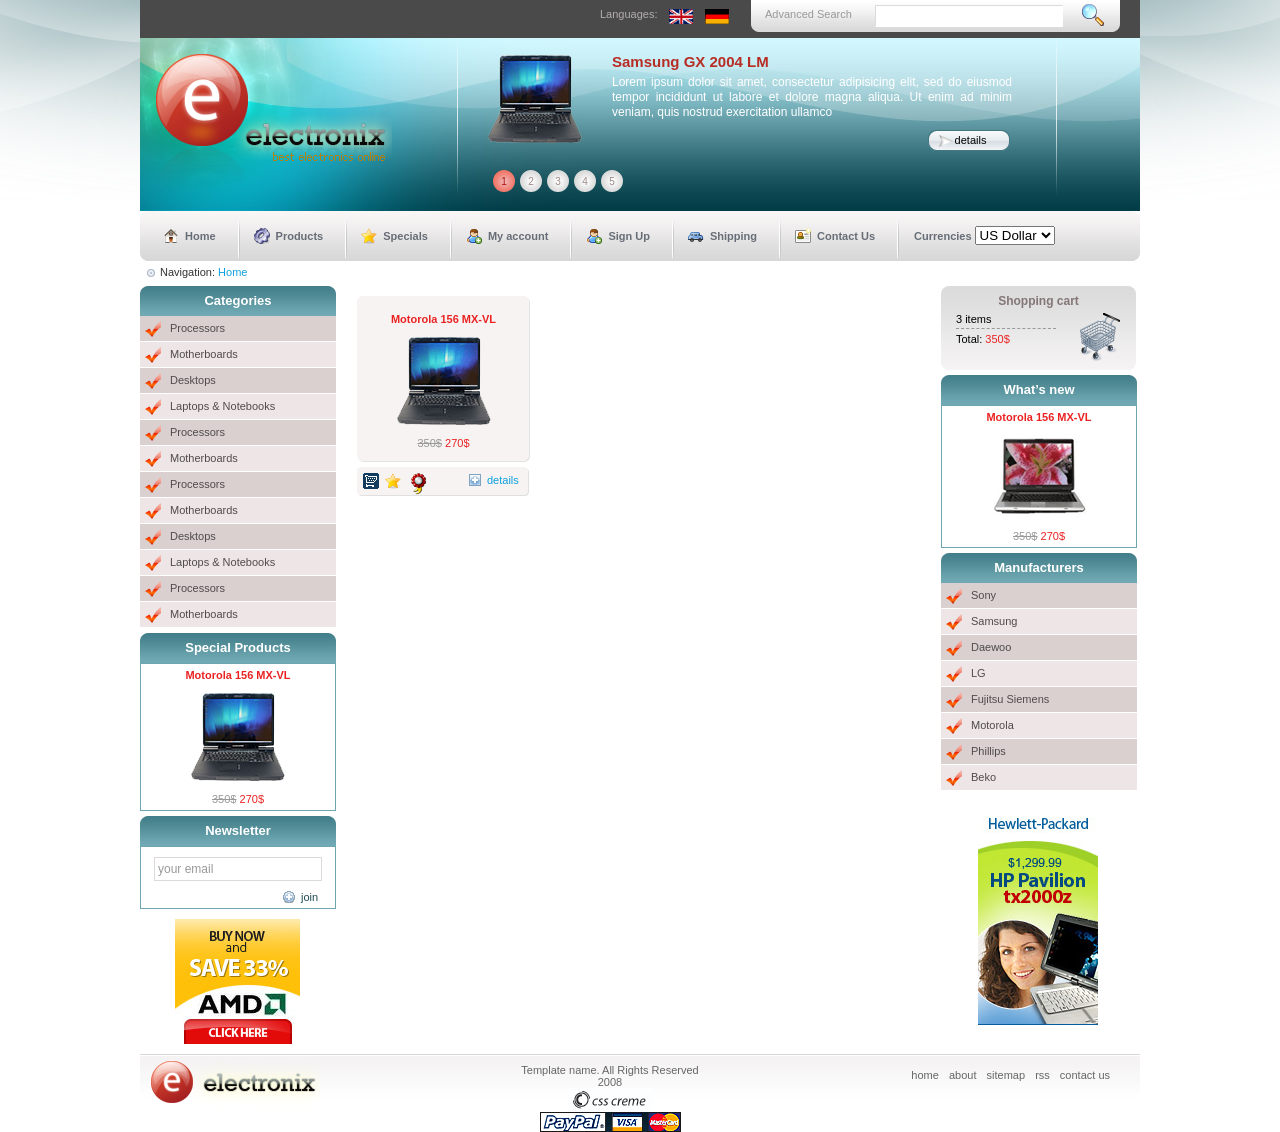
<file: QUANLYBANHANG_ONLINE/index.html>
<!DOCTYPE html PUBLIC "-//W3C//DTD XHTML 1.0 Transitional//EN" "http://www.w3.org/TR/xhtml1/DTD/xhtml1-transitional.dtd">
<html xmlns="http://www.w3.org/1999/xhtml">
<head>
<title>Electronix Store</title>
<meta http-equiv="Content-Type" content="text/html; charset=windows-1252" />
<link rel="stylesheet" type="text/css" href="style.css" />
<!--[if IE 6]>
<link rel="stylesheet" type="text/css" href="iecss.css" />
<![endif]-->
<script type="text/javascript" src="js/boxOver.js"></script>
</head>
<body>
<div id="main_container">
  <div class="top_bar">
    <div class="top_search">
      <div class="search_text"><a href="#">Advanced Search</a></div>
      <input type="text" class="search_input" name="search" />
      <input type="image" src="images/search.gif" class="search_bt"/>
    </div>
    <div class="languages">
      <div class="lang_text">Languages:</div>
      <a href="#" class="lang"><img src="images/en.gif" alt="" border="0" /></a> <a href="#" class="lang"><img src="images/de.gif" alt="" border="0" /></a> </div>
  </div>
  <div id="header">
    <div id="logo"> <a href="#"><img src="images/logo.png" alt="" border="0" width="237" height="140" /></a> </div>
    <div class="oferte_content">
      <div class="top_divider"><img src="images/header_divider.png" alt="" width="1" height="164" /></div>
      <div class="oferta">
        <div class="oferta_content"> <img src="images/laptop.png" width="94" height="92" alt="" border="0" class="oferta_img" />
          <div class="oferta_details">
            <div class="oferta_title">Samsung GX 2004 LM</div>
            <div class="oferta_text"> Lorem ipsum dolor sit amet, consectetur adipisicing elit, sed do eiusmod tempor incididunt ut labore et dolore magna aliqua. Ut enim ad minim veniam, quis nostrud exercitation ullamco </div>
            <a href="details.html" class="details">details</a> </div>
        </div>
        <div class="oferta_pagination"> <span class="current">1</span> <a href="#">2</a> <a href="#">3</a> <a href="#">4</a> <a href="#">5</a> </div>
      </div>
      <div class="top_divider"><img src="images/header_divider.png" alt="" width="1" height="164" /></div>
    </div>
    <!-- end of oferte_content-->
  </div>
  <div id="main_content">
    <div id="menu_tab">
      <div class="left_menu_corner"></div>
      <ul class="menu">
        <li><a href="#" class="nav1"> Home</a></li>
        <li class="divider"></li>
        <li><a href="#" class="nav2">Products</a></li>
        <li class="divider"></li>
        <li><a href="#" class="nav3">Specials</a></li>
        <li class="divider"></li>
        <li><a href="#" class="nav4">My account</a></li>
        <li class="divider"></li>
        <li><a href="#" class="nav4">Sign Up</a></li>
        <li class="divider"></li>
        <li><a href="#" class="nav5">Shipping</a></li>
        <li class="divider"></li>
        <li><a href="contact.html" class="nav6">Contact Us</a></li>
        <li class="divider"></li>
        <li class="currencies">Currencies
          <select>
            <option>US Dollar</option>
            <option>Euro</option>
          </select>
        </li>
      </ul>
      <div class="right_menu_corner"></div>
    </div>
    <!-- end of menu tab -->
    <div class="crumb_navigation"> Navigation: <span class="current">Home</span> </div>
    <div class="left_content">
      <div class="title_box">Categories</div>
      <ul class="left_menu">
        <li class="odd"><a href="#">Processors</a></li>
        <li class="even"><a href="#">Motherboards</a></li>
        <li class="odd"><a href="#">Desktops</a></li>
        <li class="even"><a href="#">Laptops &amp; Notebooks</a></li>
        <li class="odd"><a href="#">Processors</a></li>
        <li class="even"><a href="#">Motherboards</a></li>
        <li class="odd"><a href="#">Processors</a></li>
        <li class="even"><a href="#">Motherboards</a></li>
        <li class="odd"><a href="#">Desktops</a></li>
        <li class="even"><a href="#">Laptops &amp; Notebooks</a></li>
        <li class="odd"><a href="#">Processors</a></li>
        <li class="even"><a href="#">Motherboards</a></li>
      </ul>
      <div class="title_box">Special Products</div>
      <div class="border_box">
        <div class="product_title"><a href="details.html">Motorola 156 MX-VL</a></div>
        <div class="product_img"><a href="details.html"><img src="images/laptop.png" alt="" border="0" /></a></div>
        <div class="prod_price"><span class="reduce">350$</span> <span class="price">270$</span></div>
      </div>
      <div class="title_box">Newsletter</div>
      <div class="border_box">
        <input type="text" name="newsletter" class="newsletter_input" value="your email"/>
        <a href="#" class="join">join</a> </div>
      <div class="banner_adds"> <a href="#"><img src="images/bann2.jpg" alt="" border="0" /></a> </div>
    </div>
    <!-- end of left content -->
	 <div class="center_content">     
      <div class="prod_box">
        <div class="top_prod_box"></div>
        <div class="center_prod_box">
          <div class="product_title"><a href="details.html">Motorola 156 MX-VL</a></div>
          <div class="product_img"><a href="details.html"><img src="images/laptop.gif" alt="" border="0" /></a></div>
          <div class="prod_price"><span class="reduce">350$</span> <span class="price">270$</span></div>
        </div>
        <div class="bottom_prod_box"></div>
        <div class="prod_details_tab"> <a href="#" title="header=[Add to cart] body=[&nbsp;] fade=[on]"><img src="images/cart.gif" alt="" border="0" class="left_bt" /></a> <a href="#" title="header=[Specials] body=[&nbsp;] fade=[on]"><img src="images/favs.gif" alt="" border="0" class="left_bt" /></a> <a href="#" title="header=[Gifts] body=[&nbsp;] fade=[on]"><img src="images/favorites.gif" alt="" border="0" class="left_bt" /></a> <a href="details.html" class="prod_details">details</a> </div>
      </div>
        </div>
    <!-- end of center content -->
    <div class="right_content">
      <div class="shopping_cart">
        <div class="cart_title">Shopping cart</div>
        <div class="cart_details"> 3 items <br />
          <span class="border_cart"></span> Total: <span class="price">350$</span> </div>
        <div class="cart_icon"><a href="#" title="header=[Checkout] body=[&nbsp;] fade=[on]"><img src="images/shoppingcart.png" alt="" width="48" height="48" border="0" /></a></div>
      </div>
      <div class="title_box">What�s new</div>
      <div class="border_box">
        <div class="product_title"><a href="details.html">Motorola 156 MX-VL</a></div>
        <div class="product_img"><a href="details.html"><img src="images/p2.gif" alt="" border="0" /></a></div>
        <div class="prod_price"><span class="reduce">350$</span> <span class="price">270$</span></div>
      </div>
      <div class="title_box">Manufacturers</div>
      <ul class="left_menu">
        <li class="odd"><a href="#">Sony</a></li>
        <li class="even"><a href="#">Samsung</a></li>
        <li class="odd"><a href="#">Daewoo</a></li>
        <li class="even"><a href="#">LG</a></li>
        <li class="odd"><a href="#">Fujitsu Siemens</a></li>
        <li class="even"><a href="#">Motorola</a></li>
        <li class="odd"><a href="#">Phillips</a></li>
        <li class="even"><a href="#">Beko</a></li>
      </ul>
      <div class="banner_adds"> <a href="#"><img src="images/bann1.jpg" alt="" border="0" /></a> </div>
    </div>
    <!-- end of right content -->
  </div>
  <!-- end of main content -->
  <div class="footer">
    <div class="left_footer"> <img src="images/footer_logo.png" alt="" width="170" height="49"/> </div>
    <div class="center_footer"> Template name. All Rights Reserved 2008<br />
      <a href="http://csscreme.com"><img src="images/csscreme.jpg" alt="csscreme" border="0" /></a><br />
      <img src="images/payment.gif" alt="" /> </div>
    <div class="right_footer"> <a href="#">home</a> <a href="#">about</a> <a href="#">sitemap</a> <a href="#">rss</a> <a href="contact.html">contact us</a> </div>
  </div>
</div>
<!-- end of main_container -->
</body>
</html>
</file>
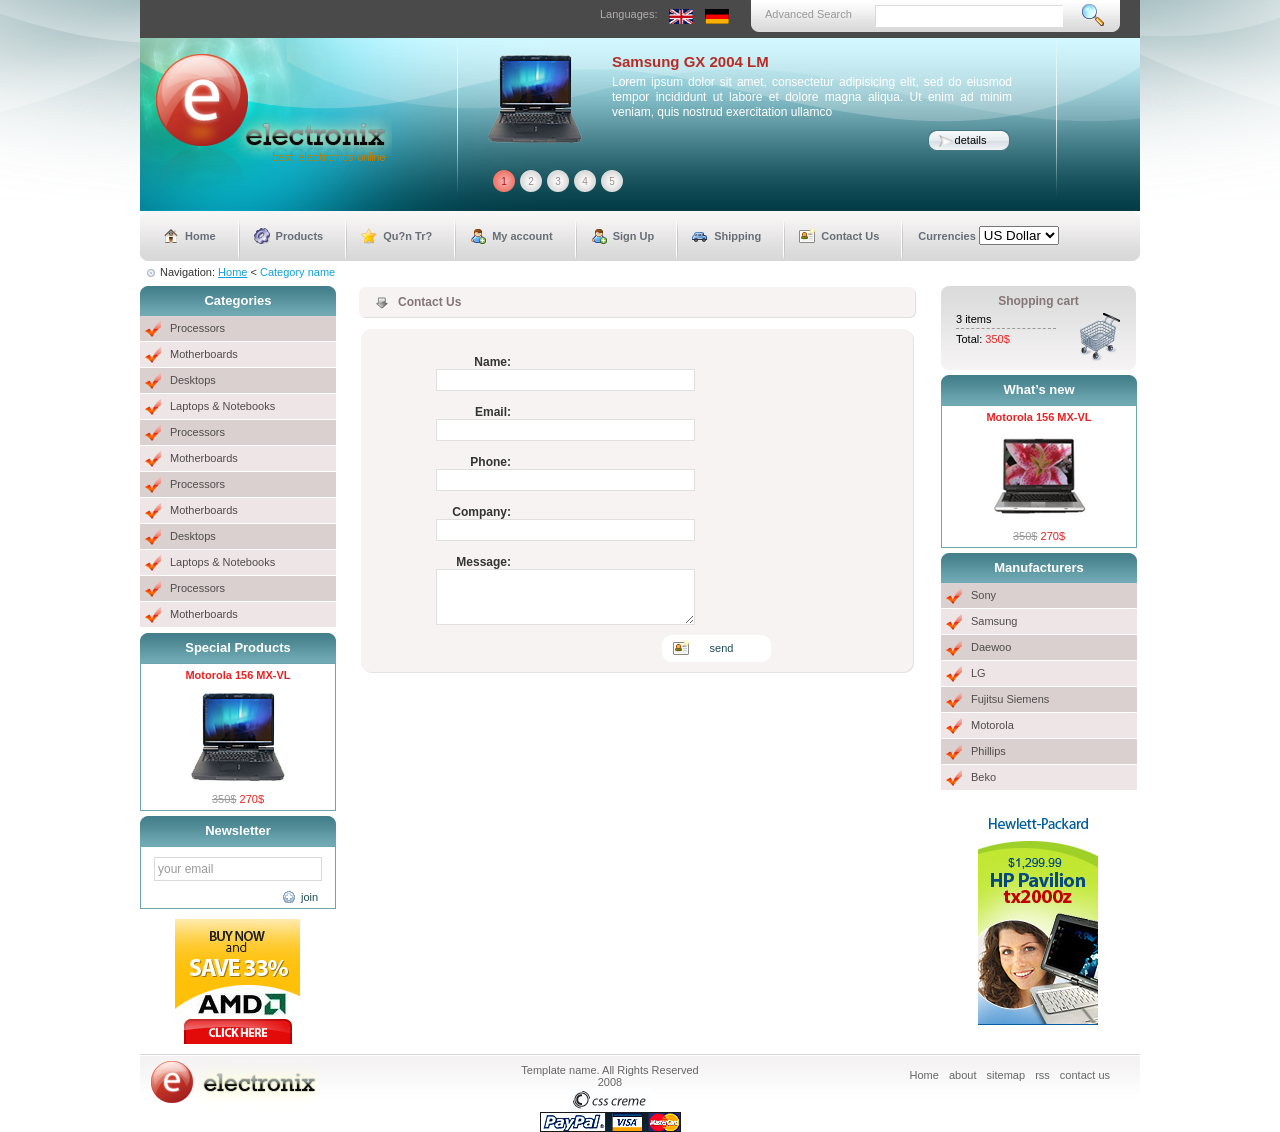
<file: QUANLYBANHANG_ONLINE/contact.html>
<!DOCTYPE html PUBLIC "-//W3C//DTD XHTML 1.0 Transitional//EN" "http://www.w3.org/TR/xhtml1/DTD/xhtml1-transitional.dtd">
<html xmlns="http://www.w3.org/1999/xhtml">
<head>
<title>Electronix Store - Contact</title>
<meta http-equiv="Content-Type" content="text/html; charset=windows-1252" />
<link rel="stylesheet" type="text/css" href="style.css" />
<!--[if IE 6]>
<link rel="stylesheet" type="text/css" href="iecss.css" />
<![endif]-->
<script type="text/javascript" src="js/boxOver.js"></script>
</head>
<body>
<div id="main_container">
  <div class="top_bar">
    <div class="top_search">
      <div class="search_text"><a href="#">Advanced Search</a></div>
      <input type="text" class="search_input" name="search" />
      <input type="image" src="images/search.gif" class="search_bt"/>
    </div>
    <div class="languages">
      <div class="lang_text">Languages:</div>
      <a href="#" class="lang"><img src="images/en.gif" alt="" border="0" /></a> <a href="#" class="lang"><img src="images/de.gif" alt="" border="0" /></a> </div>
  </div>
  <div id="header">
    <div id="logo"> <a href="#"><img src="images/logo.png" alt="" border="0" width="237" height="140" /></a> </div>
    <div class="oferte_content">
      <div class="top_divider"><img src="images/header_divider.png" alt="" width="1" height="164" /></div>
      <div class="oferta">
        <div class="oferta_content"> <img src="images/laptop.png" width="94" height="92" alt="" border="0" class="oferta_img" />
          <div class="oferta_details">
            <div class="oferta_title">Samsung GX 2004 LM</div>
            <div class="oferta_text"> Lorem ipsum dolor sit amet, consectetur adipisicing elit, sed do eiusmod tempor incididunt ut labore et dolore magna aliqua. Ut enim ad minim veniam, quis nostrud exercitation ullamco </div>
            <a href="#" class="details">details</a> </div>
        </div>
        <div class="oferta_pagination"> <span class="current">1</span> <a href="#">2</a> <a href="#">3</a> <a href="#">4</a> <a href="#">5</a> </div>
      </div>
      <div class="top_divider"><img src="images/header_divider.png" alt="" width="1" height="164" /></div>
    </div>
    <!-- end of oferte_content-->
  </div>
  <div id="main_content">
    <div id="menu_tab">
      <div class="left_menu_corner"></div>
      <ul class="menu">
        <li><a href="Danhsachsanpham.aspx" class="nav1"> Home</a></li>
        <li class="divider"></li>
        <li><a href="#" class="nav2">Products</a></li>
        <li class="divider"></li>
        <li><a href="#" class="nav3">Qu?n Tr?</a></li>
        <li class="divider"></li>
        <li><a href="#" class="nav4">My account</a></li>
        <li class="divider"></li>
        <li><a href="#" class="nav4">Sign Up</a></li>
        <li class="divider"></li>
        <li><a href="#" class="nav5">Shipping</a></li>
        <li class="divider"></li>
        <li><a href="contact.html" class="nav6">Contact Us</a></li>
        <li class="divider"></li>
        <li class="currencies">Currencies
          <select>
            <option>US Dollar</option>
            <option>Euro</option>
          </select>
        </li>
      </ul>
      <div class="right_menu_corner"></div>
    </div>
    <!-- end of menu tab -->
    <div class="crumb_navigation"> Navigation: <a href="Danhsachsanpham.aspx">Home</a> &lt; <span class="current">Category name</span> </div>
    <div class="left_content">
      <div class="title_box">Categories</div>
      <ul class="left_menu">
        <li class="odd"><a href="#">Processors</a></li>
        <li class="even"><a href="#">Motherboards</a></li>
        <li class="odd"><a href="#">Desktops</a></li>
        <li class="even"><a href="#">Laptops &amp; Notebooks</a></li>
        <li class="odd"><a href="#">Processors</a></li>
        <li class="even"><a href="#">Motherboards</a></li>
        <li class="odd"><a href="#">Processors</a></li>
        <li class="even"><a href="#">Motherboards</a></li>
        <li class="odd"><a href="#">Desktops</a></li>
        <li class="even"><a href="#">Laptops &amp; Notebooks</a></li>
        <li class="odd"><a href="#">Processors</a></li>
        <li class="even"><a href="#">Motherboards</a></li>
      </ul>
      <div class="title_box">Special Products</div>
      <div class="border_box">
        <div class="product_title">Motorola 156 MX-VL</div>
        <div class="product_img"><a href="#"><img src="images/laptop.png" alt="" border="0" /></a></div>
        <div class="prod_price"><span class="reduce">350$</span> <span class="price">270$</span></div>
      </div>
      <div class="title_box">Newsletter</div>
      <div class="border_box">
        <input type="text" name="newsletter" class="newsletter_input" value="your email"/>
        <a href="#" class="join">join</a> </div>
      <div class="banner_adds"> <a href="#"><img src="images/bann2.jpg" alt="" border="0" /></a> </div>
    </div>
    <!-- end of left content -->
    <div class="center_content">
      <div class="center_title_bar">Contact Us</div>
      <div class="prod_box_big">
        <div class="top_prod_box_big"></div>
        <div class="center_prod_box_big">
          <div class="contact_form">
            <div class="form_row">
              <label class="contact"><strong>Name:</strong></label>
              <input type="text" class="contact_input" />
            </div>
            <div class="form_row">
              <label class="contact"><strong>Email:</strong></label>
              <input type="text" class="contact_input" />
            </div>
            <div class="form_row">
              <label class="contact"><strong>Phone:</strong></label>
              <input type="text" class="contact_input" />
            </div>
            <div class="form_row">
              <label class="contact"><strong>Company:</strong></label>
              <input type="text" class="contact_input" />
            </div>
            <div class="form_row">
              <label class="contact"><strong>Message:</strong></label>
              <textarea class="contact_textarea" ></textarea>
            </div>
            <div class="form_row"> <a href="#" class="contact">send</a> </div>
          </div>
        </div>
        <div class="bottom_prod_box_big"></div>
      </div>
    </div>
    <!-- end of center content -->
    <div class="right_content">
      <div class="shopping_cart">
        <div class="cart_title">Shopping cart</div>
        <div class="cart_details"> 3 items <br />
          <span class="border_cart"></span> Total: <span class="price">350$</span> </div>
        <div class="cart_icon"><a href="#" title="header=[Checkout] body=[&nbsp;] fade=[on]"><img src="images/shoppingcart.png" alt="" width="48" height="48" border="0" /></a></div>
      </div>
      <div class="title_box">What�s new</div>
      <div class="border_box">
        <div class="product_title">Motorola 156 MX-VL</div>
        <div class="product_img"><a href="#"><img src="images/p2.gif" alt="" border="0" /></a></div>
        <div class="prod_price"><span class="reduce">350$</span> <span class="price">270$</span></div>
      </div>
      <div class="title_box">Manufacturers</div>
      <ul class="left_menu">
        <li class="odd"><a href="#">Sony</a></li>
        <li class="even"><a href="#">Samsung</a></li>
        <li class="odd"><a href="#">Daewoo</a></li>
        <li class="even"><a href="#">LG</a></li>
        <li class="odd"><a href="#">Fujitsu Siemens</a></li>
        <li class="even"><a href="#">Motorola</a></li>
        <li class="odd"><a href="#">Phillips</a></li>
        <li class="even"><a href="#">Beko</a></li>
      </ul>
      <div class="banner_adds"> <a href="#"><img src="images/bann1.jpg" alt="" border="0" /></a> </div>
    </div>
    <!-- end of right content -->
  </div>
  <!-- end of main content -->
  <div class="footer">
    <div class="left_footer"> <img src="images/footer_logo.png" alt="" width="170" height="49"/> </div>
    <div class="center_footer"> Template name. All Rights Reserved 2008<br />
      <a href="http://csscreme.com"><img src="images/csscreme.jpg" alt="csscreme" border="0" /></a><br />
      <img src="images/payment.gif" alt="" /> </div>
    <div class="right_footer"> <a href="Danhsachsanpham.aspx">Home</a> <a href="#">about</a> <a href="#">sitemap</a> <a href="#">rss</a> <a href="contact.html">contact us</a> </div>
  </div>
</div>
<!-- end of main_container -->
</body>
</html>
</file>
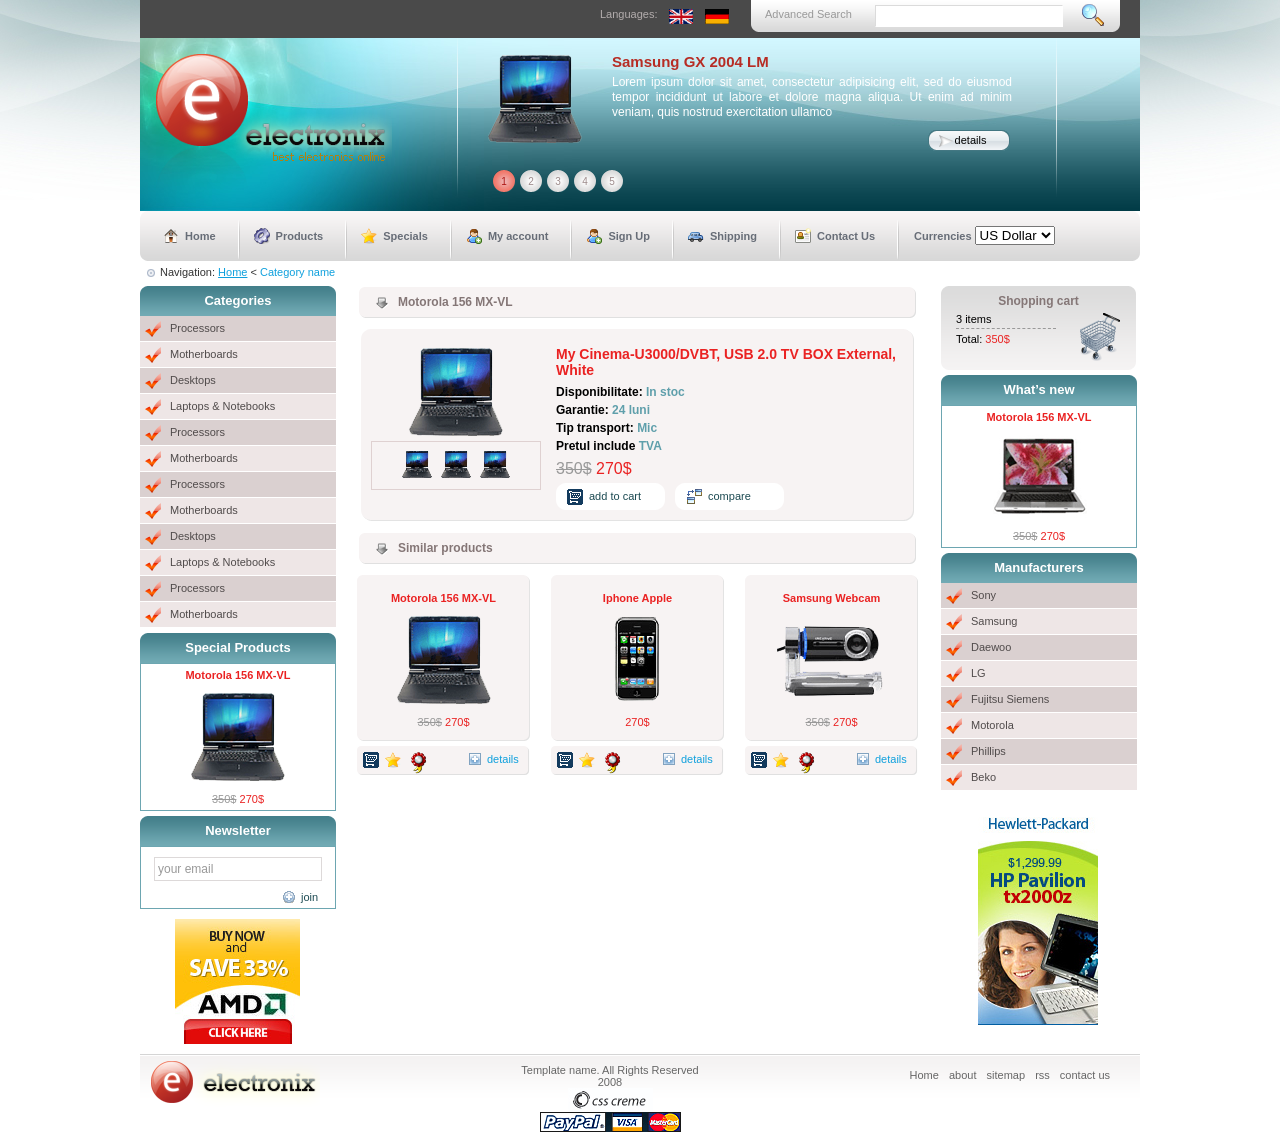
<file: QUANLYBANHANG_ONLINE/details.html>
<!DOCTYPE html PUBLIC "-//W3C//DTD XHTML 1.0 Transitional//EN" "http://www.w3.org/TR/xhtml1/DTD/xhtml1-transitional.dtd">
<html xmlns="http://www.w3.org/1999/xhtml">
<head>
<title>Electronix Store - Details</title>
<meta http-equiv="Content-Type" content="text/html; charset=windows-1252" />
<link rel="stylesheet" type="text/css" href="style.css" />
<!--[if IE 6]>
<link rel="stylesheet" type="text/css" href="iecss.css" />
<![endif]-->
<script type="text/javascript" src="js/windowopen.js"></script>
<script type="text/javascript" src="js/boxOver.js"></script>
</head>
<body>
<div id="main_container">
  <div class="top_bar">
    <div class="top_search">
      <div class="search_text"><a href="#">Advanced Search</a></div>
      <input type="text" class="search_input" name="search" />
      <input type="image" src="images/search.gif" class="search_bt"/>
    </div>
    <div class="languages">
      <div class="lang_text">Languages:</div>
      <a href="#" class="lang"><img src="images/en.gif" alt="" border="0" /></a> <a href="#" class="lang"><img src="images/de.gif" alt="" border="0" /></a> </div>
  </div>
  <div id="header">
    <div id="logo"> <a href="#"><img src="images/logo.png" alt="" border="0" width="237" height="140" /></a> </div>
    <div class="oferte_content">
      <div class="top_divider"><img src="images/header_divider.png" alt="" width="1" height="164" /></div>
      <div class="oferta">
        <div class="oferta_content"> <img src="images/laptop.png" width="94" height="92" alt="" border="0" class="oferta_img" />
          <div class="oferta_details">
            <div class="oferta_title">Samsung GX 2004 LM</div>
            <div class="oferta_text"> Lorem ipsum dolor sit amet, consectetur adipisicing elit, sed do eiusmod tempor incididunt ut labore et dolore magna aliqua. Ut enim ad minim veniam, quis nostrud exercitation ullamco </div>
            <a href="details.html" class="details">details</a> </div>
        </div>
        <div class="oferta_pagination"> <span class="current">1</span> <a href="#">2</a> <a href="#">3</a> <a href="#">4</a> <a href="#">5</a> </div>
      </div>
      <div class="top_divider"><img src="images/header_divider.png" alt="" width="1" height="164" /></div>
    </div>
    <!-- end of oferte_content-->
  </div>
  <div id="main_content">
    <div id="menu_tab">
      <div class="left_menu_corner"></div>
      <ul class="menu">
        <li><a href="Danhsachsanpham.aspx" class="nav1"> Home</a></li>
        <li class="divider"></li>
        <li><a href="#" class="nav2">Products</a></li>
        <li class="divider"></li>
        <li><a href="#" class="nav3">Specials</a></li>
        <li class="divider"></li>
        <li><a href="#" class="nav4">My account</a></li>
        <li class="divider"></li>
        <li><a href="#" class="nav4">Sign Up</a></li>
        <li class="divider"></li>
        <li><a href="#" class="nav5">Shipping</a></li>
        <li class="divider"></li>
        <li><a href="contact.html" class="nav6">Contact Us</a></li>
        <li class="divider"></li>
        <li class="currencies">Currencies
          <select>
            <option>US Dollar</option>
            <option>Euro</option>
          </select>
        </li>
      </ul>
      <div class="right_menu_corner"></div>
    </div>
    <!-- end of menu tab -->
    <div class="crumb_navigation"> Navigation: <a href="Danhsachsanpham.aspx">Home</a> &lt; <span class="current">Category name</span> </div>
    <div class="left_content">
      <div class="title_box">Categories</div>
      <ul class="left_menu">
        <li class="odd"><a href="#">Processors</a></li>
        <li class="even"><a href="#">Motherboards</a></li>
        <li class="odd"><a href="#">Desktops</a></li>
        <li class="even"><a href="#">Laptops &amp; Notebooks</a></li>
        <li class="odd"><a href="#">Processors</a></li>
        <li class="even"><a href="#">Motherboards</a></li>
        <li class="odd"><a href="#">Processors</a></li>
        <li class="even"><a href="#">Motherboards</a></li>
        <li class="odd"><a href="#">Desktops</a></li>
        <li class="even"><a href="#">Laptops &amp; Notebooks</a></li>
        <li class="odd"><a href="#">Processors</a></li>
        <li class="even"><a href="#">Motherboards</a></li>
      </ul>
      <div class="title_box">Special Products</div>
      <div class="border_box">
        <div class="product_title"><a href="details.html">Motorola 156 MX-VL</a></div>
        <div class="product_img"><a href="details.html"><img src="images/laptop.png" alt="" border="0" /></a></div>
        <div class="prod_price"><span class="reduce">350$</span> <span class="price">270$</span></div>
      </div>
      <div class="title_box">Newsletter</div>
      <div class="border_box">
        <input type="text" name="newsletter" class="newsletter_input" value="your email"/>
        <a href="#" class="join">join</a> </div>
      <div class="banner_adds"> <a href="#"><img src="images/bann2.jpg" alt="" border="0" /></a> </div>
    </div>
    <!-- end of left content -->
    <div class="center_content">
      <div class="center_title_bar">Motorola 156 MX-VL</div>
      <div class="prod_box_big">
        <div class="top_prod_box_big"></div>
        <div class="center_prod_box_big">
          <div class="product_img_big"> <a href="javascript:popImage('images/big_pic.jpg','Some Title')" title="header=[Zoom] body=[&nbsp;] fade=[on]"><img src="images/laptop.gif" alt="" border="0" /></a>
            <div class="thumbs"> <a href="#" title="header=[Thumb1] body=[&nbsp;] fade=[on]"><img src="images/thumb1.gif" alt="" border="0" /></a> <a href="#" title="header=[Thumb2] body=[&nbsp;] fade=[on]"><img src="images/thumb1.gif" alt="" border="0" /></a> <a href="#" title="header=[Thumb3] body=[&nbsp;] fade=[on]"><img src="images/thumb1.gif" alt="" border="0" /></a> </div>
          </div>
          <div class="details_big_box">
            <div class="product_title_big">My Cinema-U3000/DVBT, USB 2.0 TV BOX External, White</div>
            <div class="specifications"> Disponibilitate: <span class="blue">In stoc</span><br />
              Garantie: <span class="blue">24 luni</span><br />
              Tip transport: <span class="blue">Mic</span><br />
              Pretul include <span class="blue">TVA</span><br />
            </div>
            <div class="prod_price_big"><span class="reduce">350$</span> <span class="price">270$</span></div>
            <a href="#" class="addtocart">add to cart</a> <a href="#" class="compare">compare</a> </div>
        </div>
        <div class="bottom_prod_box_big"></div>
      </div>
      <div class="center_title_bar">Similar products</div>
      <div class="prod_box">
        <div class="top_prod_box"></div>
        <div class="center_prod_box">
          <div class="product_title"><a href="details.html">Motorola 156 MX-VL</a></div>
          <div class="product_img"><a href="details.html"><img src="images/laptop.gif" alt="" border="0" /></a></div>
          <div class="prod_price"><span class="reduce">350$</span> <span class="price">270$</span></div>
        </div>
        <div class="bottom_prod_box"></div>
        <div class="prod_details_tab"> <a href="#" title="header=[Add to cart] body=[&nbsp;] fade=[on]"><img src="images/cart.gif" alt="" border="0" class="left_bt" /></a> <a href="#" title="header=[Specials] body=[&nbsp;] fade=[on]"><img src="images/favs.gif" alt="" border="0" class="left_bt" /></a> <a href="#" title="header=[Gifts] body=[&nbsp;] fade=[on]"><img src="images/favorites.gif" alt="" border="0" class="left_bt" /></a> <a href="details.html" class="prod_details">details</a> </div>
      </div>
      <div class="prod_box">
        <div class="top_prod_box"></div>
        <div class="center_prod_box">
          <div class="product_title"><a href="details.html">Iphone Apple</a></div>
          <div class="product_img"><a href="details.html"><img src="images/p4.gif" alt="" border="0" /></a></div>
          <div class="prod_price"><span class="price">270$</span></div>
        </div>
        <div class="bottom_prod_box"></div>
        <div class="prod_details_tab"> <a href="#" title="header=[Add to cart] body=[&nbsp;] fade=[on]"><img src="images/cart.gif" alt="" border="0" class="left_bt" /></a> <a href="#" title="header=[Specials] body=[&nbsp;] fade=[on]"><img src="images/favs.gif" alt="" border="0" class="left_bt" /></a> <a href="#" title="header=[Gifts] body=[&nbsp;] fade=[on]"><img src="images/favorites.gif" alt="" border="0" class="left_bt" /></a> <a href="details.html" class="prod_details">details</a> </div>
      </div>
      <div class="prod_box">
        <div class="top_prod_box"></div>
        <div class="center_prod_box">
          <div class="product_title"><a href="details.html">Samsung Webcam</a></div>
          <div class="product_img"><a href="details.html"><img src="images/p5.gif" alt="" border="0" /></a></div>
          <div class="prod_price"><span class="reduce">350$</span> <span class="price">270$</span></div>
        </div>
        <div class="bottom_prod_box"></div>
        <div class="prod_details_tab"> <a href="#" title="header=[Add to cart] body=[&nbsp;] fade=[on]"><img src="images/cart.gif" alt="" border="0" class="left_bt" /></a> <a href="#" title="header=[Specials] body=[&nbsp;] fade=[on]"><img src="images/favs.gif" alt="" border="0" class="left_bt" /></a> <a href="#" title="header=[Gifts] body=[&nbsp;] fade=[on]"><img src="images/favorites.gif" alt="" border="0" class="left_bt" /></a> <a href="details.html" class="prod_details">details</a> </div>
      </div>
    </div>
    <!-- end of center content -->
    <div class="right_content">
      <div class="shopping_cart">
        <div class="cart_title">Shopping cart</div>
        <div class="cart_details"> 3 items <br />
          <span class="border_cart"></span> Total: <span class="price">350$</span> </div>
        <div class="cart_icon"><a href="#" title="header=[Checkout] body=[&nbsp;] fade=[on]"><img src="images/shoppingcart.png" alt="" width="48" height="48" border="0" /></a></div>
      </div>
      <div class="title_box">What�s new</div>
      <div class="border_box">
        <div class="product_title">Motorola 156 MX-VL</div>
        <div class="product_img"><a href="#"><img src="images/p2.gif" alt="" border="0" /></a></div>
        <div class="prod_price"><span class="reduce">350$</span> <span class="price">270$</span></div>
      </div>
      <div class="title_box">Manufacturers</div>
      <ul class="left_menu">
        <li class="odd"><a href="#">Sony</a></li>
        <li class="even"><a href="#">Samsung</a></li>
        <li class="odd"><a href="#">Daewoo</a></li>
        <li class="even"><a href="#">LG</a></li>
        <li class="odd"><a href="#">Fujitsu Siemens</a></li>
        <li class="even"><a href="#">Motorola</a></li>
        <li class="odd"><a href="#">Phillips</a></li>
        <li class="even"><a href="#">Beko</a></li>
      </ul>
      <div class="banner_adds"> <a href="#"><img src="images/bann1.jpg" alt="" border="0" /></a> </div>
    </div>
    <!-- end of right content -->
  </div>
  <!-- end of main content -->
  <div class="footer">
    <div class="left_footer"> <img src="images/footer_logo.png" alt="" width="170" height="49"/> </div>
    <div class="center_footer"> Template name. All Rights Reserved 2008<br />
      <a href="http://csscreme.com"><img src="images/csscreme.jpg" alt="csscreme" border="0" /></a><br />
      <img src="images/payment.gif" alt="" /> </div>
    <div class="right_footer"> <a href="Danhsachsanpham.aspx">Home</a> <a href="#">about</a> <a href="#">sitemap</a> <a href="#">rss</a> <a href="contact.html">contact us</a> </div>
  </div>
</div>
<!-- end of main_container -->
</body>
</html>
</file>
<file: QUANLYBANHANG_ONLINE/style.css>
body
{
background:url(images/bg.jpg) no-repeat #fff center top;
padding:0;
font-family:Arial, Helvetica, sans-serif;
font-size:11px;
margin:0px auto auto auto;
color:#000;
}
p{
padding:2px;
margin:0px;
}
#main_container{
width:1000px;
height:auto;
margin:auto;
padding:0px;
}
.top_bar{
width:1000px;
height:38px;
background-color:#4a4a4a;
}
.top_search{
width:370px;
height:32px;
margin:0px 20px 0 0;
_margin:0px 10px 0 0;
float:right;
background:url(images/top_search_bg.gif) no-repeat center;
}
input.search_input{
width:182px;
height:18px;
float:left;
margin:5px 0 0 0 ;
border:1px solid #dbdbdb;
border-bottom-color:#ffffff;
border-right-color:#ffffff;
}
.search_text{
float:left;
width:110px;
padding:8px 0 0 15px;
color:#999999;
}
.search_text a{
text-decoration:none;
color:#999999;
}
.search_bt{
float:left;
padding:2px 0 0 15px;
}
.languages{
float:right;
width:150px;
padding:8px 0 0 0;
}
.lang_text{
float:left;
padding:0 5px 0 0;
color:#b3adad;
}
a.lang{
display:block;
float:left;
padding:0 5px 0 5px;
}
#header{
width:1000px;
height:173px;
background:url(images/header_bg.jpg) no-repeat center;
background-position:0px 0px;
margin:auto;
}
#logo{
float:left;
padding:15px;
}
/*------------------------------oferte_content-----------------------*/
.oferte_content{
width:600px;
height:164px;
float:left;
padding:0 0 0 50px;
}
.top_divider{
float:left;
width:1px;
height:164px;
}
.oferta{
width:538px;
float:left;
padding:15px 30px 0 30px;
}
.oferta_img{
float:left;
padding:0 0 10px 0;
}
.oferta_title{
font-size:15px;
color:#b72c24;
font-weight:bold;
}
.oferta_details{
width:400px;
float:left;
padding:0 0 0 30px;
}
.oferta_text{
padding:5px 0 5px 0;
font-size:12px;
color:#FFFFFF;
text-align:justify;
line-height:15px;
}
a.details{
width:83px;
height:21px;
display:block;
float:right;
margin:5px 0 0 0;
padding-left:5px;
background:url(images/details_bt_bg.gif) no-repeat center;
text-align:center;
line-height:21px;
text-decoration:none;
color:#000000;
}
/*---------------------oferta_pagination-----------------------------*/

div.oferta_pagination {
clear:both;
padding:10px 0 0 0;
_padding:0px 0 0 0;
margin:5px;
text-align:center;
float:left;
font-size:10px;
}

div.oferta_pagination a {
width:22px;
height:22px;
display:block;
float:left;
margin:0 0 0 5px;
_margin:0 0 0 3px;
line-height:23px;
text-align:center;
background:url(images/pag_bg.gif) no-repeat center;
text-decoration:none; 
color:#9d8b8b;
}
div.oferta_pagination a:hover, div.pagination a:active {
width:22px;
height:22px;
display:block;
float:left;
line-height:23px;
text-align:center;
background:url(images/pag_bg_a.gif) no-repeat center;
text-decoration:none; 
color:#ad1614;
}
div.oferta_pagination span.current {
width:22px;
height:22px;
display:block;
float:left;
line-height:23px;
text-align:center;
background:url(images/pag_bg_a.gif) no-repeat center;
text-decoration:none; 
color:#ad1614;
}
#main_content{
clear:both;
}
/*---------------- menu tab----------------------*/
#menu_tab{
width:1000px;
height:50px;
background-color:#fff;
}
.left_menu_corner{
width:9px;
height:50px;
float:left;
background:url(images/menu_left.gif) no-repeat center;
}
.right_menu_corner{
width:9px;
height:50px;
float:left;
background:url(images/menu_right.gif) no-repeat center;
}
ul.menu {
list-style-type:none; float:left; display:block; width:982px; 
margin:0px; padding:0px;background:url(images/menu_bg.gif) repeat-x;}

ul.menu li {
display:inline;
font-size:11px;
font-weight:bold;
line-height:50px;
}
ul.menu li.divider {
display:inline;
width:2px;
height:50px;
float:left;
background:url(images/menu_divider.gif) no-repeat center;
}

a.nav1:link, a.nav1:visited {
display:block; float:left; padding:0px 8px 0px 22px; margin:0 14px 0 14px;height:50px;text-decoration:none; background:url(images/home.png) no-repeat left; color:#676d77;}
a.nav2:link, a.nav2:visited {
display:block; float:left; padding:0px 8px 0px 22px; margin:0 14px 0 14px;height:50px;text-decoration:none; background:url(images/services.png) no-repeat left; color:#676d77;}
a.nav3:link, a.nav3:visited {
display:block; float:left; padding:0px 8px 0px 22px; margin:0 14px 0 14px;height:50px;text-decoration:none; background:url(images/favs.png) no-repeat left; color:#676d77;}
a.nav4:link, a.nav4:visited {
display:block; float:left; padding:0px 8px 0px 22px; margin:0 14px 0 14px;height:50px;text-decoration:none; background:url(images/user_add.png) no-repeat left; color:#676d77;}
a.nav5:link, a.nav5:visited {
display:block; float:left; padding:0px 8px 0px 22px; margin:0 14px 0 14px;height:50px;text-decoration:none; background:url(images/car.png) no-repeat left; color:#676d77;}
a.nav6:link, a.nav6:visited {
display:block; float:left; padding:0px 8px 0px 22px; margin:0 14px 0 14px;height:50px;text-decoration:none; background:url(images/contact-new.png) no-repeat left; color:#676d77;}

a.nav1:hover, a.nav2:hover, a.nav3:hover, a.nav4:hover, a.nav5:hover, a.nav6:hover {
color:#333333;}


li.currencies{
width:180px;
float:left;
padding:0 0 0 15px;
_padding:12px 0 0 15px;
color:#676d77;
font-size:11px;
font-weight:bold;
}
/*----------------crumb_navigation-------------*/
.crumb_navigation{
width:980px;
height:15px;
padding:5px 10px 0 20px;
color:#333333;
background:url(images/navbullet.png) no-repeat left;
background-position:5px 6px;
}
.crumb_navigation a{
color:#0fa0dd;
text-decoration:underline;
}
span.current{
color:#0fa0dd;
}

/*-------------left_content------------------*/
.left_content{
width:196px;
float:left;
}
.title_box{
width:196px;
height:30px;
margin:5px 0 0 0;
background:url(images/menu_title_bg.gif) no-repeat center;
text-align:center;
font-size:13px;
font-weight:bold;
color:#fff;
line-height:30px;
}
/*--------left menu---------*/
ul.left_menu{
width:196px;
padding:0px;
margin:0px;
list-style:none;
}
ul.left_menu li{
margin:0px;
list-style:none;
}
ul.left_menu li.odd a{
width:166px;height:25px;display:block;background:url(images/checked.png) no-repeat left #dad0d0; background-position:5px 5px;border-bottom:1px #FFFFFF solid;
text-decoration:none;color:#504b4b;padding:0 0 0 30px; line-height:25px;
}
ul.left_menu li.even a{
width:166px;height:25px;display:block;background:url(images/checked.png) no-repeat left #eee6e6;background-position:5px 5px;border-bottom:1px #FFFFFF solid;
text-decoration:none;color:#504b4b;padding:0 0 0 30px; line-height:25px;
}
ul.left_menu li.even a:hover, ul.left_menu li.odd a:hover{
background:url(images/checked.png) no-repeat left #7bbcc7; color:#FFFFFF;background-position:5px 5px;
}

.border_box{
width:194px;
height:auto;
text-align:center;
border:1px #6da6b1 solid;
}
.product_title{
color:#ea2222;
padding:5px 0 5px 0;
font-weight:bold;
}
.product_title a{
text-decoration:none;
color:#ea2222;
padding:5px 0 5px 0;
font-weight:bold;
}
.product_title a:hover{
color:#064E5A;
}
.product_img{
padding:5px 0 5px 0;
}
.prod_price{
padding:5px 0 5px 0;
}
span.reduce{
color:#999999;
text-decoration:line-through;
}
span.price{
color:#ea2222;
}
/*----------newsletter--------------*/
input.newsletter_input{
width:160px;
height:16px;
border:1px #ddd9d9 solid;
margin:10px 0 5px 0;
font-size:12px;
padding:3px;
color:#999999;
}
a.join{
width:17px;
display:block;
margin:5px 0 5px 140px;
_margin:5px 0 5px 130px;
background:url(images/blue-add.png) no-repeat left;
padding:0 0 0 20px;
text-decoration:none;
color:#1c4a52;
}
.banner_adds{
width:194px;
text-align:center;
padding:10px 0 10px 0;
}

/*center content--------------------------*/
.center_content{
width:585px;
float:left;
padding:5px 10px;
}
.center_title_bar{
width:520px;
height:33px;
float:left;
padding:0 0 0 40px;
margin:0 0 0 12px;
_margin:0 0 0 6px;
line-height:33px;
font-size:12px;
color:#847676;
font-weight:bold;
background:url(images/bar_bg.gif) no-repeat center;
}

/*----------------------right content--------------*/
.right_content{
width:196px;
float:left;
padding:5px 0 0 0;
}
.shopping_cart{
width:195px;
height:84px;
text-align:center;
background:url(images/cart_bg.gif) no-repeat center;
}
.cart_title{
font-size:12px;
font-size:12px;
color:#847676;
font-weight:bold;
padding:8px 0 0 0;
}
.cart_details{
width:115px;
float:left;
padding:5px 0 0 15px;
text-align:left;
}
.cart_icon{
float:left;
padding:5px 0 0 5px;
}
span.border_cart{
width:100px;
height:1px;
margin:3px 0 3px 0;
display:block;
border-top:1px #999999 dashed;
}
/*---------prod_box----------*/
.prod_box{
width:173px;
height:auto;
float:left;
padding:10px 10px 10px 11px;
}
.top_prod_box{
width:173px;height:12px;background:url(images/product_box_top.gif) no-repeat center bottom;float:left; padding:0px; margin:0px;
}
.bottom_prod_box{
width:173px;height:10px;background:url(images/product_box_bottom.gif) no-repeat center top;float:left;padding:0px; margin:0px;
}
.center_prod_box{
width:173px;height: auto;background:url(images/product_box_center.gif) repeat-y;float:left; text-align:center;padding:0px; margin:0px;
}
.prod_details_tab{
width:173px;
height:31px;
float:left;
background:url(images/products_details_bg.gif) no-repeat center;
margin:3px 0 0 0;
}
.left_bt{
float:left;
padding:6px 0 0 6px;
}
a.prod_details{
width:25px;
display:block;
float:left;
background:url(images/square-blue-add.gif) no-repeat left;
padding:0 0 0 20px;
margin:7px 0 0 38px;
_margin:6px 0 0 35px;
text-decoration:none;
color:#0fa0dd;
}
/*---------prod_box_big----------*/
.prod_box_big{
width:554px;
height:auto;
float:left;
padding:10px 10px 10px 15px;
}
.top_prod_box_big{
width:554px;height:12px;background:url(images/details_box_top.gif) no-repeat center bottom;float:left; padding:0px; margin:0px;
}
.bottom_prod_box_big{
width:554px;height:12px;background:url(images/details_box_bottom.gif) no-repeat center top;float:left;padding:0px; margin:0px;
}
.center_prod_box_big{
width:554px;height: auto;background:url(images/details_box_center.gif) repeat-y;float:left; text-align:center;padding:0px; margin:0px;
}
.product_img_big{
width:170px;
padding:5px 0 5px 10px;
float:left;
}
.details_big_box{
width:345px;
float:left;
padding:0 0 0 15px;
text-align:left;
}
.product_title_big{
color:#ea2222;
padding:5px 0 5px 0;
font-weight:bold;
font-size:14px;
}
.specifications{
font-size:12px;
font-weight:bold;
line-height:18px;
}
.thumbs{
padding:8px 5px 8px 5px;
border:1px #DFD1D1 solid;
margin:3px 0 0 0;
}
.thumbs a{
padding:3px;
}
.prod_price_big{
padding:5px 0 5px 0;
font-size:16px;
}
span.reduce{
color:#999999;
text-decoration:line-through;
}
span.price{
color:#ea2222;
}
a.addtocart{
width:76px;
height:27px;
display:block;
float:left;
background:url(images/addtocart.gif) no-repeat left;
padding:0 0 0 33px;
text-decoration:none;
line-height:27px;
color:#1c4a52;
}
a.compare{
width:76px;
height:27px;
display:block;
float:left;
margin:0 0 0 10px;
background:url(images/compare.gif) no-repeat left;
padding:0 0 0 33px;
text-decoration:none;
line-height:27px;
color:#1c4a52;
}
span.blue{
color:#5F9FAB;
}
/*---------------contact_form------------------*/
.contact_form{
width:355px;
float:left;
padding:0px 0 0 75px;
}
.form_row{
width:335px;
clear:both;
padding:10px 0 10px 0;
_padding:5px 0 5px 0;
color:#a53d17;
}
label.contact{
width:75px;
float:left;
font-size:12px;
text-align:right;
padding:4px 5px 0 0;
color: #333333;
}
input.contact_input{
width:253px;
height:18px;
background-color:#fff;
color:#999999;
border:1px #DFDFDF solid;
float:left;
}
textarea.contact_textarea{
width:253px;
height:50px;
font-family:Arial, Helvetica, sans-serif;
font-size:12px;
color: #999999;
background-color:#fff;
border:1px #DFDFDF solid;
float:left;
}
a.contact{
width:99px;
height:27px;
display:block;
float:right;
margin:0 0 0 10px;
background:url(images/contact_bt.gif) no-repeat left;
padding:0 0 0 10px;
text-decoration:none;
line-height:27px;
color:#1c4a52;
}
/*--------------footer----------------*/
.footer{
width:1000px;
clear:both;
height:65px;
background:url(images/footer_bg.gif) repeat-x top;
}
.left_footer{
float:left;
width:300px;
padding:5px 0 0 10px;
}
.right_footer{
float:right;
padding:15px 30px 0 0;
}
.right_footer a{
padding:0 0 0 7px;
text-decoration:none;
color: #666666;
}
.right_footer a:hover{
text-decoration:underline;
}

.center_footer{
float:left;
width:200px;
text-align:center;
color:#666666;
padding:10px 0 0 60px;
}
</file>
<file: QUANLYBANHANG_ONLINE/iecss.css>
img, div { behavior: url(iepngfix.htc) }
</file>
